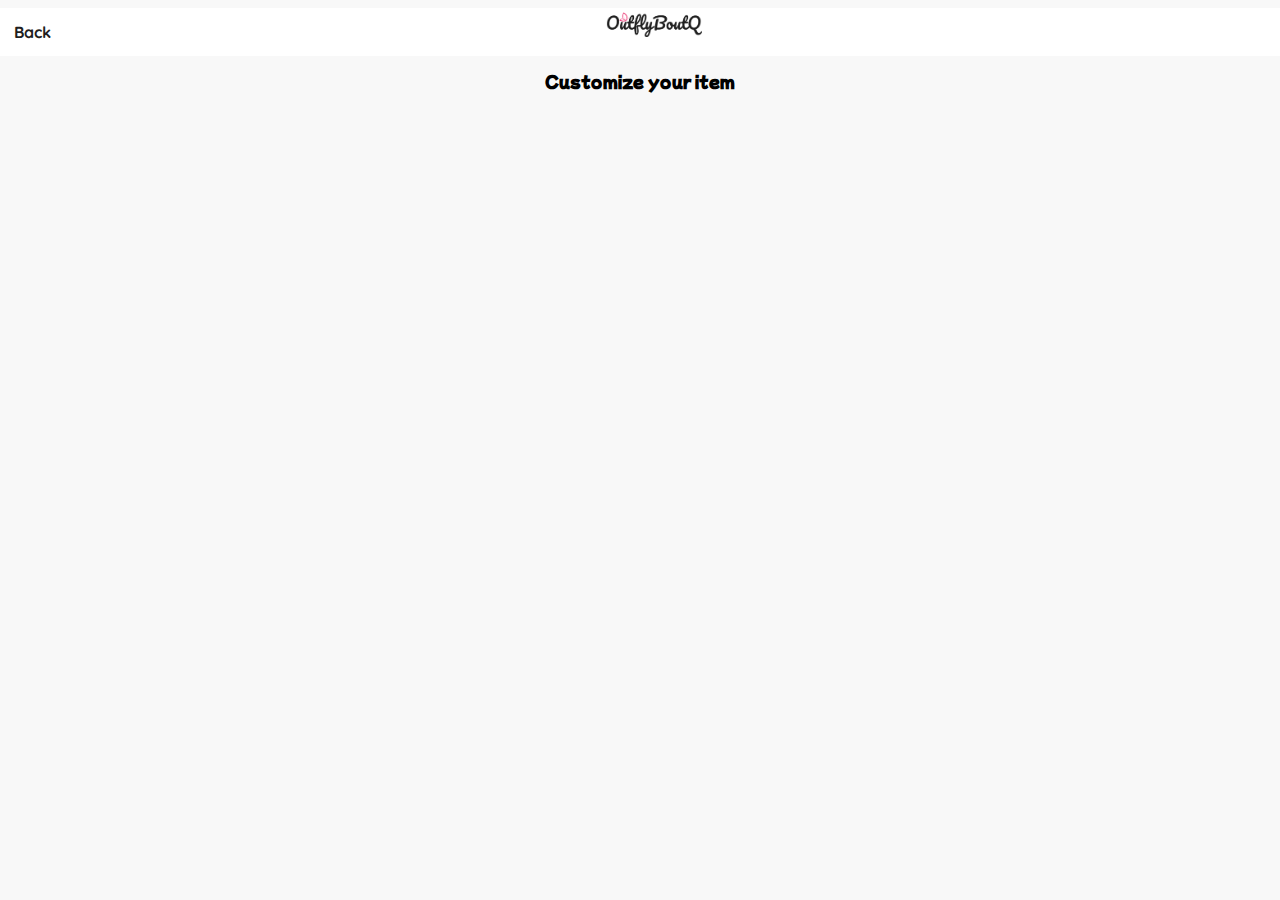
<file: Customize.html>
<!DOCTYPE html>
<html lang="en">
<head>
    <meta charset="UTF-8">
    <meta name="viewport" content="width=device-width, initial-scale=1.0">
    <title>customize</title>
    <link href="style.css" rel="stylesheet">
</head>
<body>
    <section class="sections">
    <nav class="fixed-top nav">
        <div class="container-fluid">
            <div class="back-btn"><a href="./" class="anchor-btn" style="color:#1f1f1f;">Back</a></div>
          <div class="logo-2"><a class="logo" href="#"><img src="images/logo.png" class="logo-img"></a></div>
        </div>
    </nav>

    <h4 class="header-text mt-5 pt-3">Customize your item</h4>
    
</section>

<link href="https://cdn.jsdelivr.net/npm/bootstrap@5.3.2/dist/css/bootstrap.min.css" rel="stylesheet" integrity="sha384-T3c6CoIi6uLrA9TneNEoa7RxnatzjcDSCmG1MXxSR1GAsXEV/Dwwykc2MPK8M2HN" crossorigin="anonymous">
    <script src="https://cdn.jsdelivr.net/npm/bootstrap@5.3.2/dist/js/bootstrap.bundle.min.js" integrity="sha384-C6RzsynM9kWDrMNeT87bh95OGNyZPhcTNXj1NW7RuBCsyN/o0jlpcV8Qyq46cDfL" crossorigin="anonymous"></script>
    <script src="https://cdn.jsdelivr.net/npm/@popperjs/core@2.11.8/dist/umd/popper.min.js" integrity="sha384-I7E8VVD/ismYTF4hNIPjVp/Zjvgyol6VFvRkX/vR+Vc4jQkC+hVqc2pM8ODewa9r" crossorigin="anonymous"></script>
    <script src="https://cdn.jsdelivr.net/npm/bootstrap@5.3.2/dist/js/bootstrap.min.js" integrity="sha384-BBtl+eGJRgqQAUMxJ7pMwbEyER4l1g+O15P+16Ep7Q9Q+zqX6gSbd85u4mG4QzX+" crossorigin="anonymous"></script>
</body>
</html>
</file>
<file: style.css>
@import url('https://fonts.googleapis.com/css2?family=Mochiy+Pop+One&family=Quicksand:wght@300;400;500;600;700&display=swap');


/*
colors:
pink --> #FF0066
black --> #1F1F1F
background white --> #E3ECF1
*/

*{
    font-family: 'quicksand';
    margin: 0;
    padding: 0;
}

body{
    background-color: #f8f8f8;
}

.sections{
    background-color: #f8f8f8;
}

.nav{
    height: 3em;
    background-color: #ffffff;
    box-shadow: 0px 0px 5px 1px #f8f8f8;
}

.logo{
    display: flex;
    justify-content: center;
}

.logo-2{
    width: 52%;
    margin: 8px;
    margin-left: 0;
}

.logo-img{
    width: 6em;
}

.back-btn{
    width: 48%;
    color: #1f1f1f;
    font-weight:bold;
    padding: 14px;
    float: left;
}

/* index page */

.banner-section{
    width: 100%;
    height: 16em;
}

.banner-content{
    padding: 1em;
}

.anchor-btn{
    text-decoration: none;
    color: #f8f8f8;
}

.custom-img{
    background-image: url('images/butterflybg.png');
    background-position: center;
    background-size: cover;
    height: 15em;
    margin: 1em;
    border-radius: 1em;
}

.order-button{
    display: flex;
    justify-content: center;
}

.header-text{
    font-family: 'mochiy pop one';
    text-align: center;
    margin: 0.8em;
}

.head-text-primary{
    font-weight: bolder;
    color: #1f1f1f;
}

.head-text-secondary{
    font-weight: lighter;
    color: #1f1f1f;
}

.button-primary {
    display: inline-block;
    border-radius: 10px;
    background-color: #FF0066;
    border: none;
    color: #FFFFFF;
    text-align: center;
    padding: 0.8em;
    width: 12em;
    transition: all 0.5s;
    cursor: pointer;
    font-weight: bold;
}

.button-primary span {
  cursor: pointer;
  display: inline-block;
  position: relative;
  transition: 0.5s;
}

.button-primary span:after {
  content: '\00bb';
  position: absolute;
  opacity: 0;
  top: 0;
  right: -20px;
  transition: 0.5s;
}

.button-primary:hover span {
  padding-right: 2em;
}

.button-primary:hover span:after {
  opacity: 1;
  right: 0;
}
.products{
    display: flex;
    justify-content: space-around;
    margin-bottom: 0.5em;
}

.product-cards{
    margin: 0.4em;
}

.productcard-title{
    font-weight: bold;
    font-size: small;
}

.productcard-text{
    font-size:x-small;
    margin-top: -8px;
    margin-left: -16px;
}

.pricetags{
    width: 100%;
    height: 1.5em;
    margin-top: -10px;
}

.pricetag{
    font-weight: bold;
    font-size: small;
    float: left;
}

.pricetag-strike{
    opacity: 70%;
    float: left;
    font-size: x-small;
    margin-right: 6px;
    margin-top: 2.5px;
}

.strike{
    margin-left: 5px;
    
}

.discount{
    width: 5em;
    height: 1.8em;
    padding: 0.1em;
    padding-left: 0.5em;
    background-color: #FF0066;
    opacity: 50%;
    border-radius: 5px;
    color: #f8f8f8;
    display: flex;
    align-items: flex-end;
    font-size:xx-small;
    margin: -8px;
  }

#buy-btn{
    background-color:#FF0066;
    border:none;
    font-size:small;
    font-weight:bold;
}

.foot{
    width: 100%;
    background-color: #1f1f1f;
    color: #f8f8f8;
}

.promo{
    background-color: #FF0066;
    width: 100%;
    border-radius: 2px;
    display: flex;
    justify-content: center;
}

.instagram{
    float:left;
    padding:10px;
    padding-bottom:0;
    width:10em;
}

.whatsapp{
    display:flex;
    justify-content:flex-end; 
    padding:10px; 
    padding-bottom:0;
    width:10em;
}

.email{
    display:flex; justify-content:start; padding:10px;
}

.copyright{
    display:flex; justify-content:center; padding-top:10px;
}

.view-more{
    display: flex; justify-content:center;
    margin-bottom: 2em;
}



/* customize page */

.form-section{
    width: 100%;
    display: flex;
    justify-content: center;
    background-color: #f8f8f8;
}

.form-container{
    width: 10%;
    padding: 2em;
    background-color: #ffffff;
    display: flex;
    justify-content: flex-start;
    border-radius: 1em;
    height: 20em;
    font-weight: 600;
}

.inputs{
    width: 100%;
}

.option-input{
    margin-top: 0.2em;
    width: 100%;
    height: 4em;
    padding-left: 1.5em;
}
</file>
